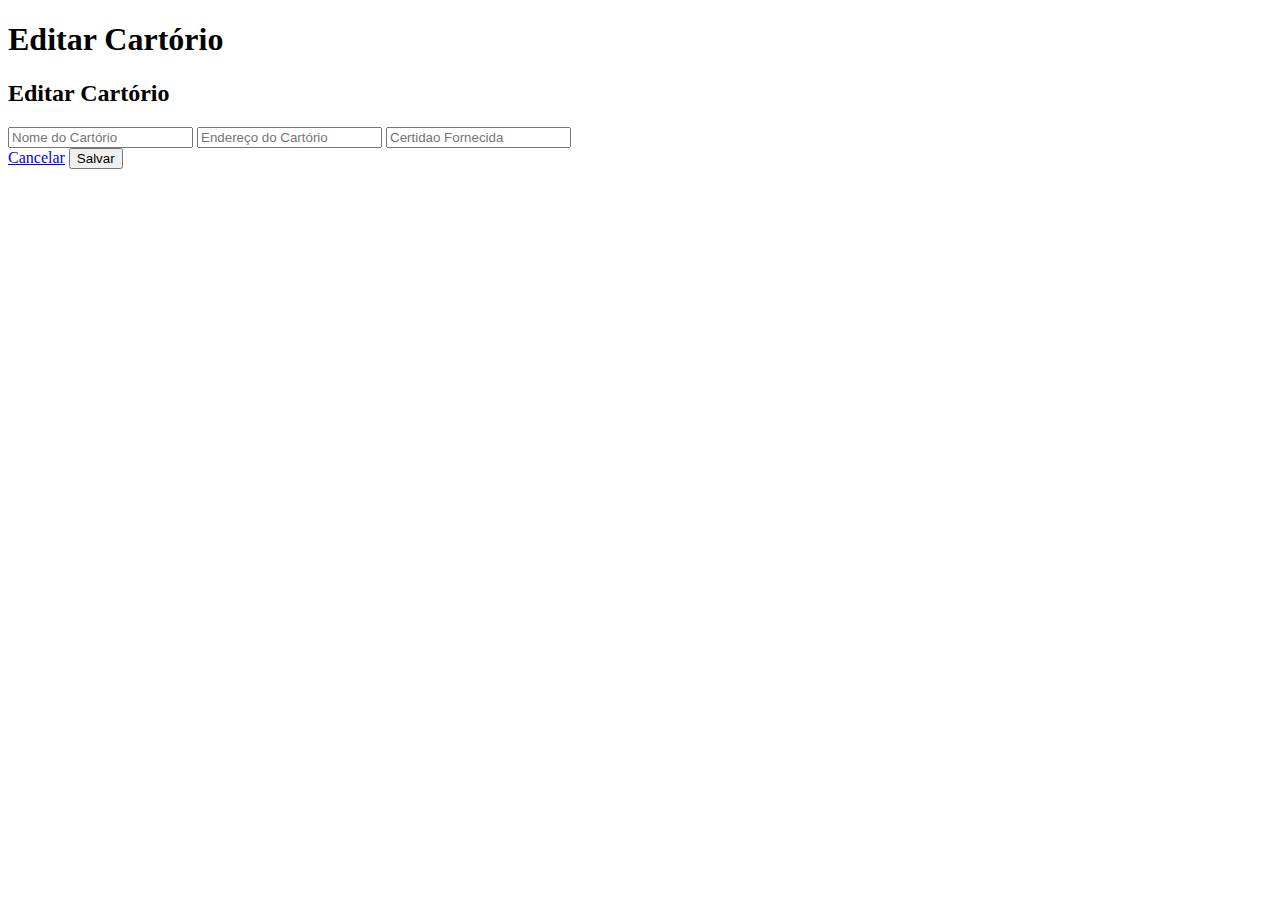
<file: src/main/resources/templates/edit_cartorio.html>
<!DOCTYPE html>
<html xmlns:th="http://www.thymeleaf.org">
<head th:include="_template :: head">
</head>

<body>
	<h1>Editar Cartório</h1>
	
	<nav th:include="_template :: menu"></nav>
	<div class="content">
	
	<h2>Editar Cartório</h2>
	
	<form action="/cartorios/update" method="POST" th:object="${cartoriosz}">
			<input type="hidden" th:field="*{id}">
			
			<input name="name" type="text" placeholder="Nome do Cartório" th:field="*{name}">
			
			
			<input name="endereco" type="text" placeholder="Endereço do Cartório" th:field="*{endereco}">
			
		
			<input name="certidao" type="text" placeholder="Certidao Fornecida" th:field="*{certidao}">
		
			
			
		<div class="actions">
			<a href="/cartorios" class="btn">Cancelar</a>
			<button class="btn" >Salvar</button>
		</div>
	</form>
	</div>
</body>
</html>
</file>
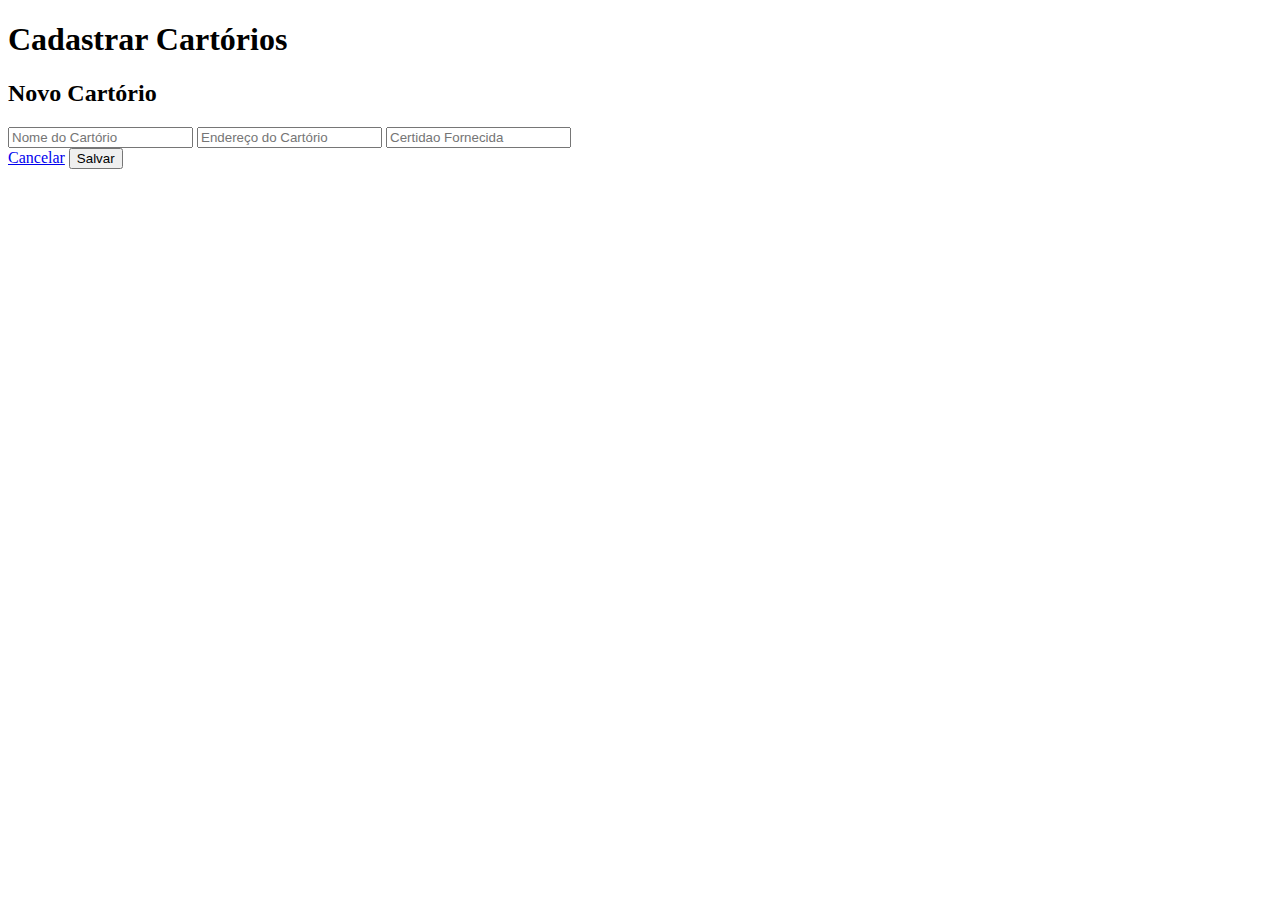
<file: src/main/resources/templates/new_cartorio.html>
<!DOCTYPE html>
<html xmlns:th="http://www.thymeleaf.org">


<head th:include="_template :: head"></head>

<body>
	<h1>Cadastrar Cartórios</h1>
	
	<nav th:include="_template :: menu"></nav>
	<div class="content">
	
	<h2>Novo Cartório</h2>
	
	<form action="/cartorios" method="POST" th:object="${cartoriosz}">
		
			
			<input name="name" type="text" placeholder="Nome do Cartório" >
			<!--  th:classappend="${#fields.hasErrors('name')} ? invalid"/> -->
			
			
			<input name="endereco" type="text" placeholder="Endereço do Cartório">
			<!-- th:classappend="${#fields.hasErrors('endereco')} ? invalid"  -->
			
		
			<input name="certidao" type="text" placeholder="Certidao Fornecida">
			<!--  th:classappend="${#fields.hasErrors('certidao')} ? invalid"  -->
		
			
			
		<div class="actions">
			<a href="/cartorios" class="btn">Cancelar</a>
			<button class="btn" >Salvar</button>
		</div>
	</form>
	</div>
</body>
</html>
</file>
